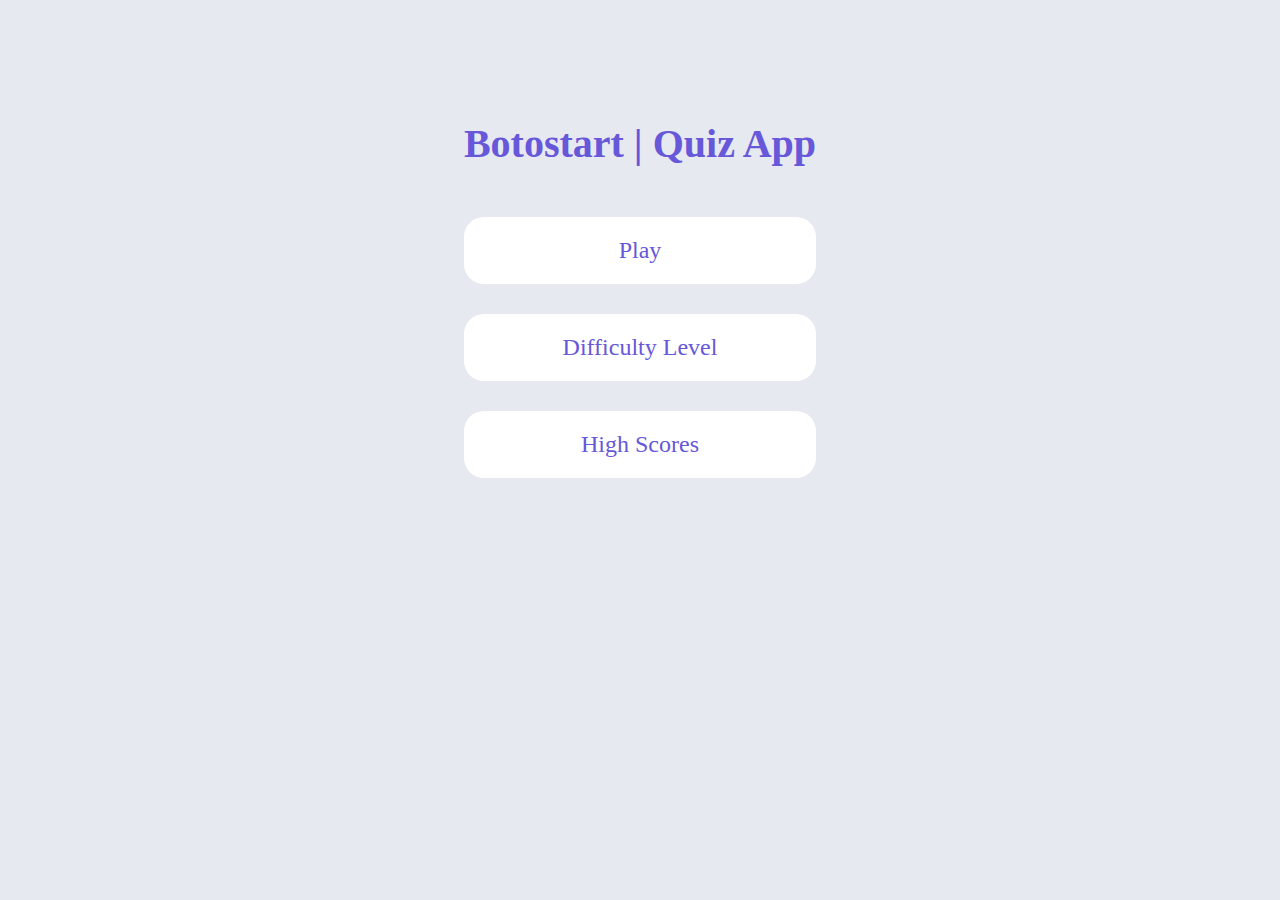
<file: index.html>
<!DOCTYPE html>
<html lang="en">
  <head>
    <meta charset="UTF-8" />
    <meta name="viewport" content="width=device-width, initial-scale=1.0" />
    <title>Document</title>
    <link rel="stylesheet" href="./css/global.css" />
    <link rel="stylesheet" href="./css/index.css" />
  </head>
  <body>
    <main>
      <div class="container">
        <h1>Botostart | Quiz App</h1>
        <a href="./page/game.html">Play</a>
        <a href="./page/difficulty.html">Difficulty Level</a>
        <a href="./page/scores.html">High Scores</a>
      </div>
    </main>
  </body>
</html>
</file>
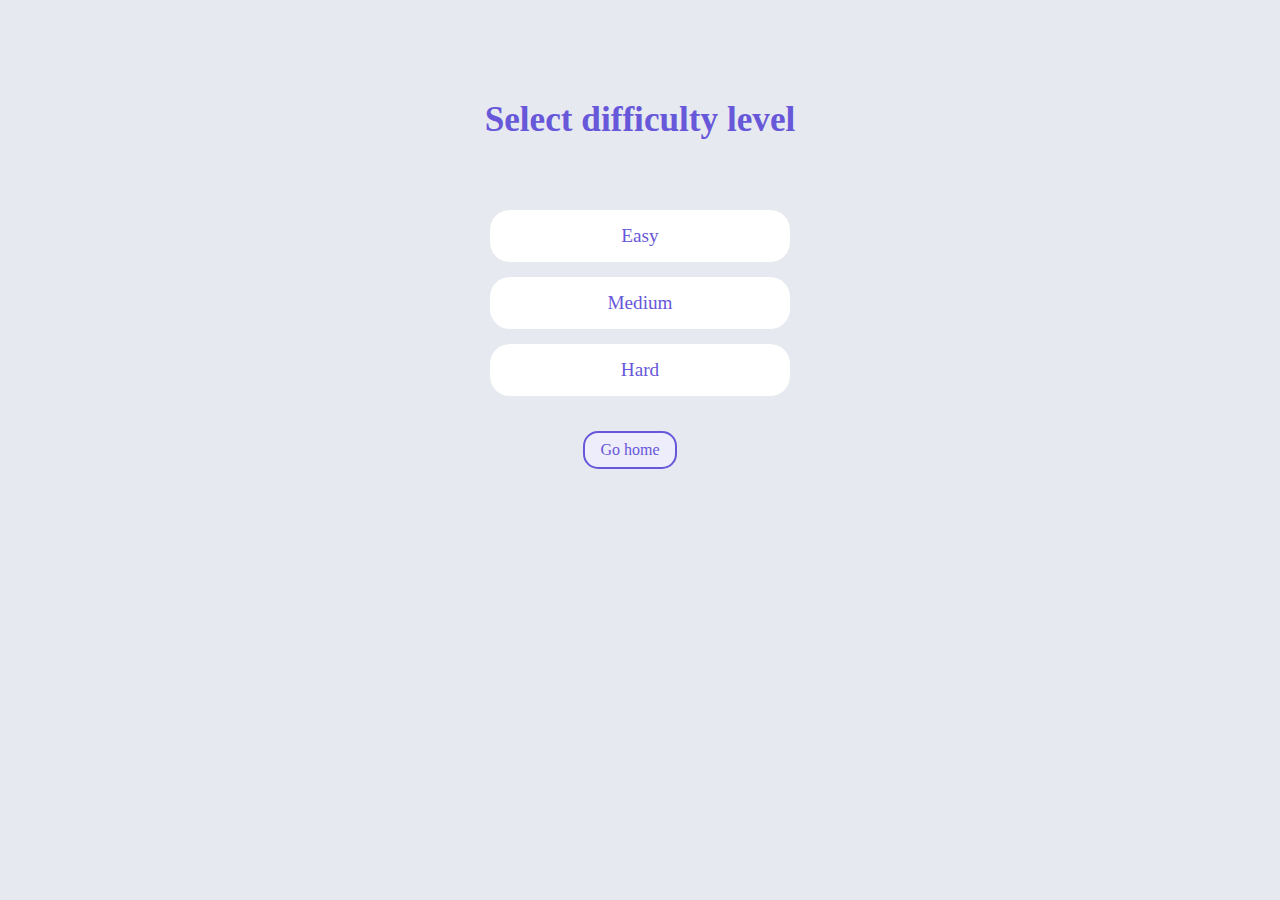
<file: page/difficulty.html>
<!DOCTYPE html>
<html lang="en">
  <head>
    <meta charset="UTF-8" />
    <meta name="viewport" content="width=device-width, initial-scale=1.0" />
    <title>Document</title>
    <link rel="stylesheet" href="../css/global.css" />
    <link rel="stylesheet" href="../css/difficulty.css" />
  </head>
  <body>
    <h3>Select difficulty level</h3>
    <button>Easy</button>
    <button>Medium</button>
    <button>Hard</button>
    <a href="/">Go home</a>
    <script src="../js/difficulty.js"></script>
  </body>
</html>
</file>
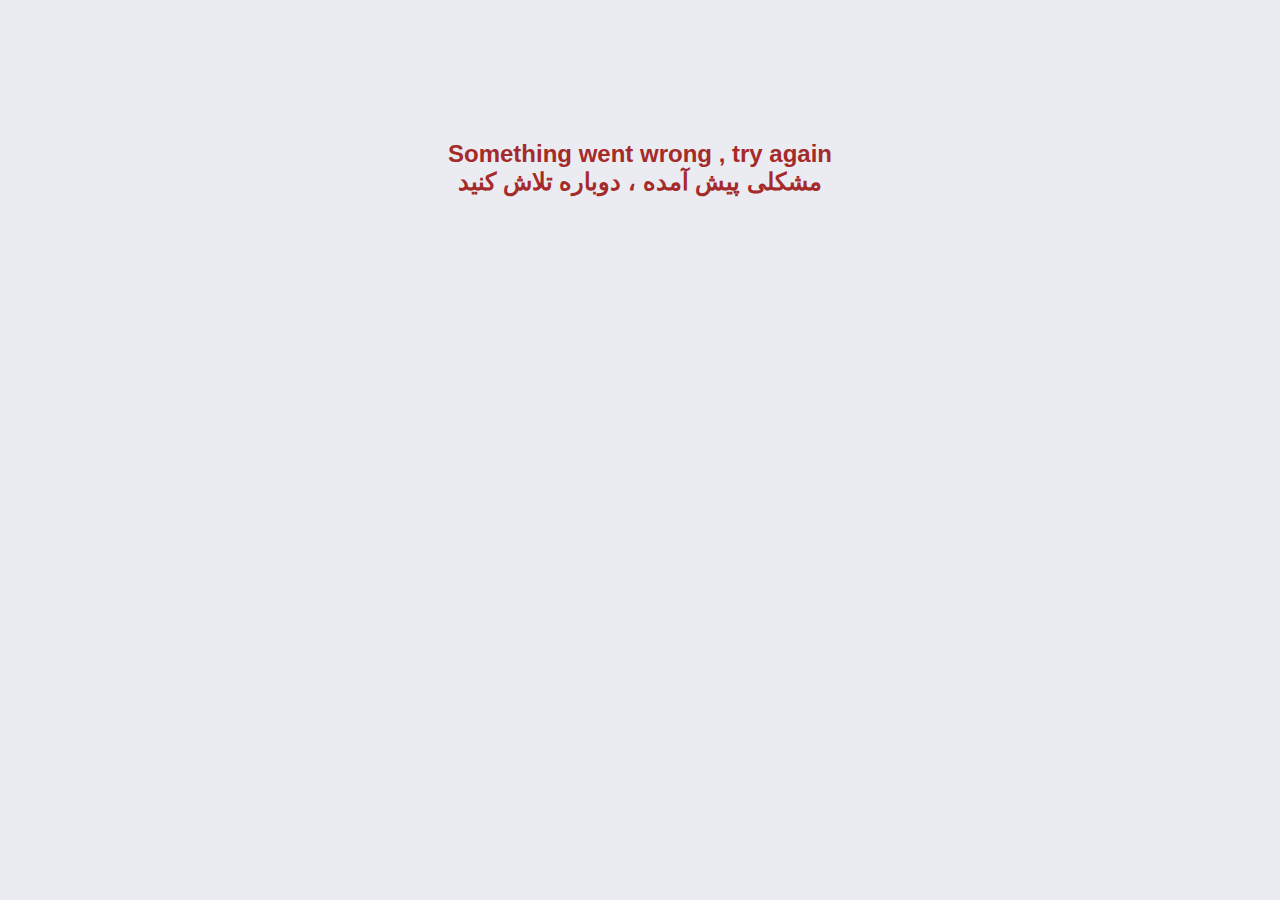
<file: page/game.html>
<!DOCTYPE html>
<html lang="en">
  <head>
    <meta charset="UTF-8" />
    <meta name="viewport" content="width=device-width, initial-scale=1.0" />
    <title>Document</title>
    <link rel="stylesheet" href="../css/game.css" />
  </head>
  <body>
    <span id="loader"></span>
    <h2 id="error">
      Something went wrong , try again <br />
      مشکلی پیش آمده ، دوباره تلاش کنید
    </h2>
    <div id="container">
      <div class="header">
        <div>
          <p>Question No:</p>
          <span id="question-number">1</span><span>/10</span>
        </div>
        <div>
          <p id="Score:">Score:</p>
          <span id="score">0</span>
        </div>
      </div>
      <div id="category">
        <p>Category:</p>
        <span></span>
      </div>
      <div id="question-box">
        <h3 id="question-text"></h3>
        <button class="answer-text"></button>
        <button class="answer-text"></button>
        <button class="answer-text"></button>
        <button class="answer-text"></button>
      </div>
      <button id="finish-button">Finish</button>
      <button id="next-button">Next</button>
    </div>

    <script src="../js/game.js" type="module"></script>
    <script src="../js/helper.js" type="module"></script>
  </body>
</html>
</file>
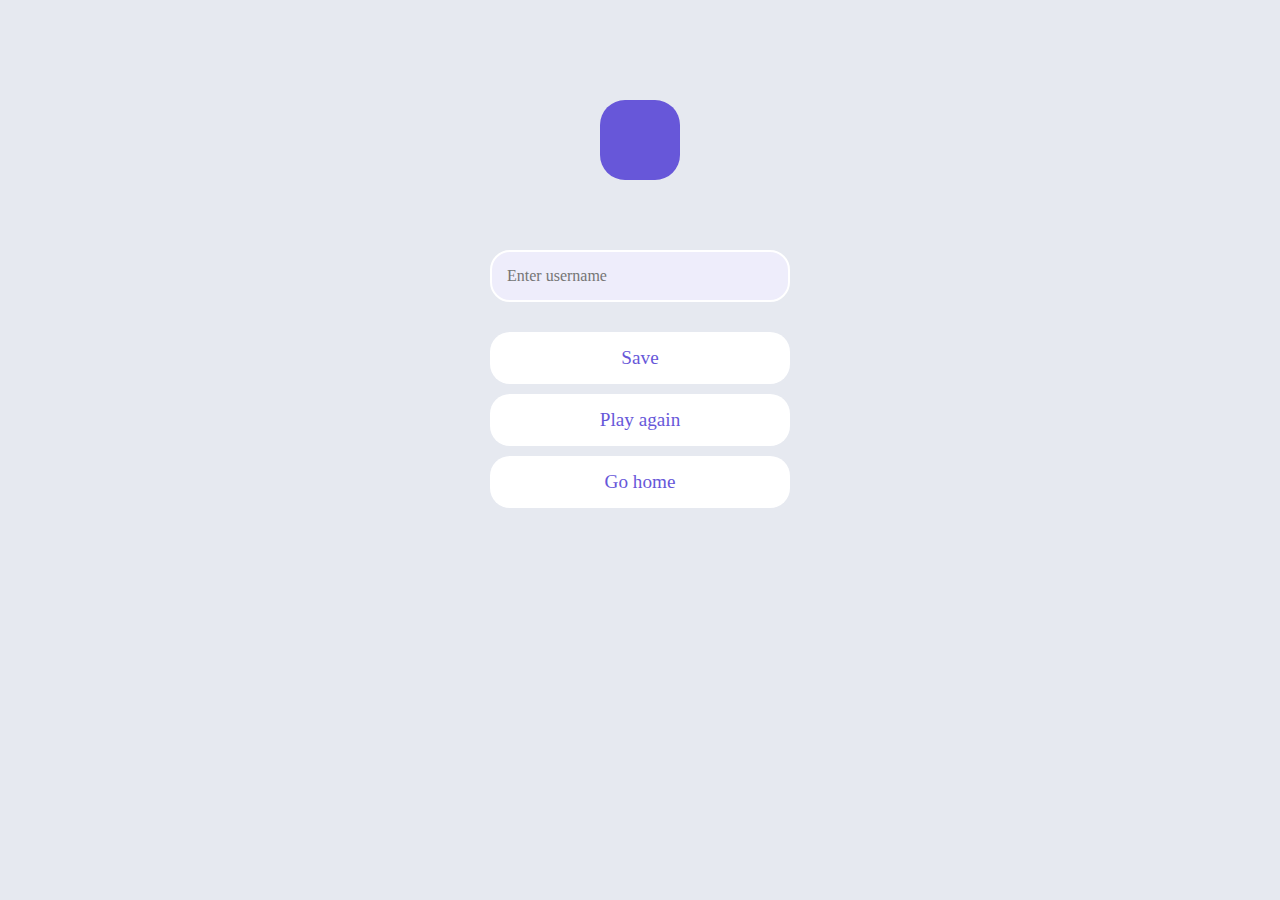
<file: page/gameover.html>
<!DOCTYPE html>
<html lang="en">
  <head>
    <meta charset="UTF-8" />
    <meta name="viewport" content="width=device-width, initial-scale=1.0" />
    <title>Document</title>
    <link rel="stylesheet" href="../css/gameover.css" />
    <link rel="stylesheet" href="../css/global.css" />
  </head>
  <body>
    <p id="score">20</p>
    <input id="username" type="text" placeholder="Enter username" />
    <button id="save-button">Save</button>
    <a href="./game.html">Play again</a>
    <a href="../index.html">Go home</a>

    <script src="../js/gameover.js" type="module"></script>
  </body>
</html>
</file>
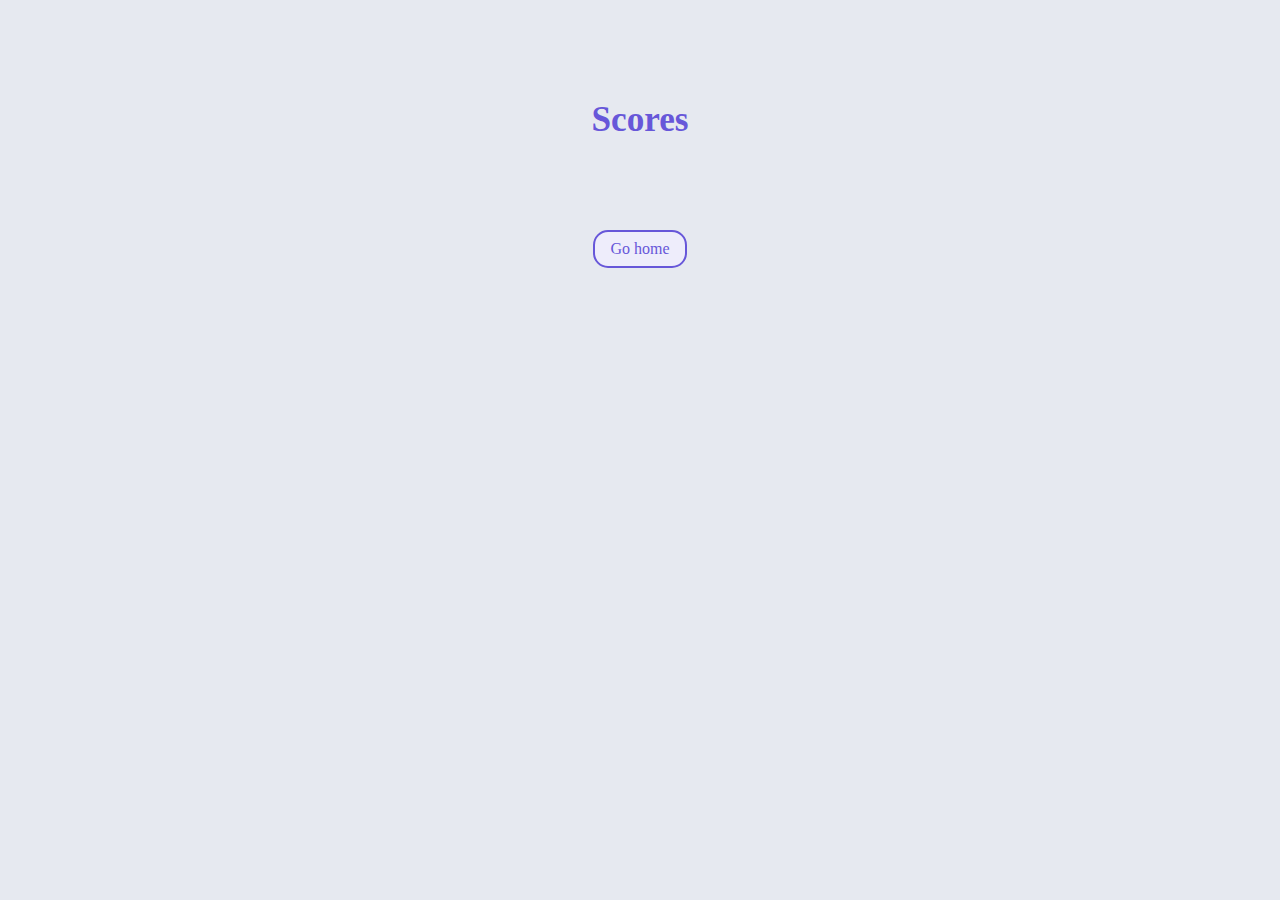
<file: page/scores.html>
<!DOCTYPE html>
<html lang="en">
  <head>
    <meta charset="UTF-8" />
    <meta name="viewport" content="width=device-width, initial-scale=1.0" />
    <title>Document</title>
    <link rel="stylesheet" href="../css/global.css" />
    <link rel="stylesheet" href="../css/scores.css" />
  </head>
  <body>
    <h3>Scores</h3>
    <ol></ol>
    <a href="/">Go home</a>
    <script src="../js/scores.js"></script>
  </body>
</html>
</file>
<file: css/global.css>
* {
  margin: 0px;
  padding: 0px;
  font-family: cursive;
  box-sizing: border-box;
}

body {
  background-color: #e6e9f0;
  max-width: 1000px;
  display: flex;
  align-items: center;
  justify-content: center;
  margin: auto;
  flex-direction: column;
  padding-top: 100px;
  text-align: center;
}
</file>
<file: css/index.css>
h1 {
  color: #6757d9;
  font-size: 2.5rem;
  margin-bottom: 50px;
}

.container {
  display: flex;
  flex-direction: column;
  width: fit-content;
  padding: 20px;
}

a {
  background-color: #fff ;
  margin-bottom: 30px;
  padding: 20px 40px;
  font-size: 1.5rem;
  color: #6757d9;
  text-decoration: none;
  border-radius: 20px;
  transition: all 0.2s ease-in;
}

a:hover {
  background-color: #6757d9;
  color: #fff ;
}
</file>
<file: css/difficulty.css>
h3 {
  font-size: 2.2rem;
  color: #6757d9;
  margin-bottom: 70px;
}

button {
  background-color: #fff;
  border: none;
  border-radius: 20px;
  width: 300px;
  padding: 15px;
  margin-bottom: 15px;
  font-size: 1.2rem;
  text-align: center;
  text-decoration: none;
  color: #6757d9;
  cursor: pointer;
  transition: all 0.2s ease-in;
}

button:hover {
  background-color: #6757d9;
  color: #fff;
}

a {
  color: #6757d9;
  font-size: 1rem;
  background-color: #eeedfb;
  border: 2px solid #6757d9;
  border-radius: 15px;
  padding: 8px 15px;
  margin: 20px 20px 0 0;
  cursor: pointer;
  text-decoration: none;
  transition: all 0.2s ease-in;
}

a:hover {
  background-color: #6757d9;
  color: #fff;
}
</file>
<file: css/game.css>
#loader {
  margin-top: 200px;
  margin-left: 260px;
  width: 120px;
  height: 120px;
  border: 7px solid #6757d9;
  border-top-color: transparent;
  border-bottom-color: transparent;
  border-radius: 50%;
  display: inline-block;
  animation: rotation 1.5s linear infinite;
}

@keyframes rotation {
  0% {
    transform: rotate(0deg);
  }
  100% {
    transform: rotate(360deg);
  }
}

body {
  background-color: #eaecf2;
  font-family: Arial, Helvetica, sans-serif;
  display: flex;
  justify-content: center;
  margin: auto;
  flex-direction: column;
  width: 700px;
}

#container {
  display: none;
}

.header {
  display: flex;
  justify-content: space-between;
  margin-bottom: 50px;
  align-items: center;
}

.header div {
  display: flex;
  align-items: center;
}

.header p {
  color: #6757d9;
  font-size: 1.7rem;
  font-weight: 600;
  margin-right: 10px;
}

.header span {
  display: inline-block;
  background-color: #fff;
  width: 25px;
  height: 25px;
  line-height: 25px;
  text-align: center;
  font-weight: 600;
  font-size: 1.3rem;
  color: #6757d9;
  border-radius: 4px;
}

#category {
  display: flex;
  align-items: center;
  justify-content: center;
}

#category p {
  color: #6757d9;
  font-size: 2.1rem;
  font-weight: 600;
  margin-right: 10px;
}

#category span {
  color: #2d3436;
  font-size: 1.5rem;
  font-weight: bold;
}

#question-box {
  display: flex;
  flex-direction: column;
}

h3 {
  background-color: #6757d9;
  color: #fff;
  padding: 20px;
  border-radius: 20px;
  margin: 50px 0 30px;
}

.answer-text {
  background-color: #fff;
  border: none;
  margin-bottom: 10px;
  font-size: 1.1rem;
  padding: 10px 20px;
  border-radius: 15px;
  font-weight: 400;
  text-align: left;
  cursor: pointer;
  border: 2px solid #fff;
  transition: all 0.2s ease-in;
}

.answer-text:hover {
  background-color: #eeedfb;
  border: 2px solid #fff;
}

#next-button,
#finish-button {
  color: #6757d9;
  font-size: 1rem;
  background-color: #eeedfb;
  border: 2px solid #6757d9;
  border-radius: 15px;
  padding: 8px 15px;
  margin: 20px 20px 0 0;
  cursor: pointer;
  transition: all 0.2s ease-in;
}

#next-button:hover,
#finish-button:hover {
  background-color: #6757d9;
  color: #fff;
}

.correct {
  background-color: #5bd7bc;
}

.incorrect {
  background-color: #fe6681;
}

.correct:hover {
  background-color: #5bd7bc;
}

.incorrect:hover {
  background-color: #fe6681;
}

.mouse {
  cursor: no-drop;
}

#error {
  color: brown;
  font-weight: 600;
  text-decoration: dashed;
  display: none;
  text-align: center;
  margin-top: 20%;
}
</file>
<file: css/gameover.css>
p {
  font-size: 3rem;
  font-weight: 600;
  background-color: #6757d9;
  color: #fff;
  width: 80px;
  height: 80px;
  line-height: 80px;
  text-align: center;
  border-radius: 25px;
  margin-bottom: 70px;
}

input {
  border: 2px solid #fff;
  background-color: #eeedfb;
  padding: 15px;
  width: 300px;
  font-size: 1rem;
  border-radius: 20px;
  margin-bottom: 30px;
  transition: all 0.2s ease-in;
}

input:focus {
  outline: none;
  border-color: #6757d9;
}

button,
a {
  background-color: #fff;
  border: none;
  border-radius: 20px;
  width: 300px;
  padding: 15px;
  margin-bottom: 10px;
  font-size: 1.2rem;
  text-align: center;
  text-decoration: none;
  color: #6757d9;
  cursor: pointer;
  transition: all 0.2s ease-in;
}

button:hover,
a:hover {
  background-color: #6757d9;
  color: #fff;
}
</file>
<file: css/scores.css>
h3 {
  font-size: 2.2rem;
  color: #6757d9;
  margin-bottom: 70px;
}

li {
  list-style: none;
  background-color: #fff;
  border-radius: 20px;
  width: 500px;
  padding: 15px;
  margin-bottom: 15px;
  font-size: 1.2rem;
  display: flex;
  justify-content: space-between;
  align-items: center;
}

li span:first-child {
  background-color: #6757d9;
  width: 35px;
  height: 35px;
  line-height: 35px;
  text-align: center;
  color: #fff;
  border-radius: 12px;
}

li p {
  width: 100%;
  padding-left: 20px;
  font-size: 1.3rem;
  color: rgb(86, 86, 86);
}

li span:last-child {
  background-color: #eeedfb;
  width: 35px;
  height: 35px;
  line-height: 35px;
  text-align: center;
  color: #6757d9;
  font-size: 1.2rem;
  border-radius: 12px;
}

a {
  color: #6757d9;
  font-size: 1rem;
  background-color: #eeedfb;
  border: 2px solid #6757d9;
  border-radius: 15px;
  padding: 8px 15px;
  margin: 20px;
  cursor: pointer;
  text-decoration: none;
  transition: all 0.2s ease-in;
}

a:hover {
  background-color: #6757d9;
  color: #fff;
}
</file>
